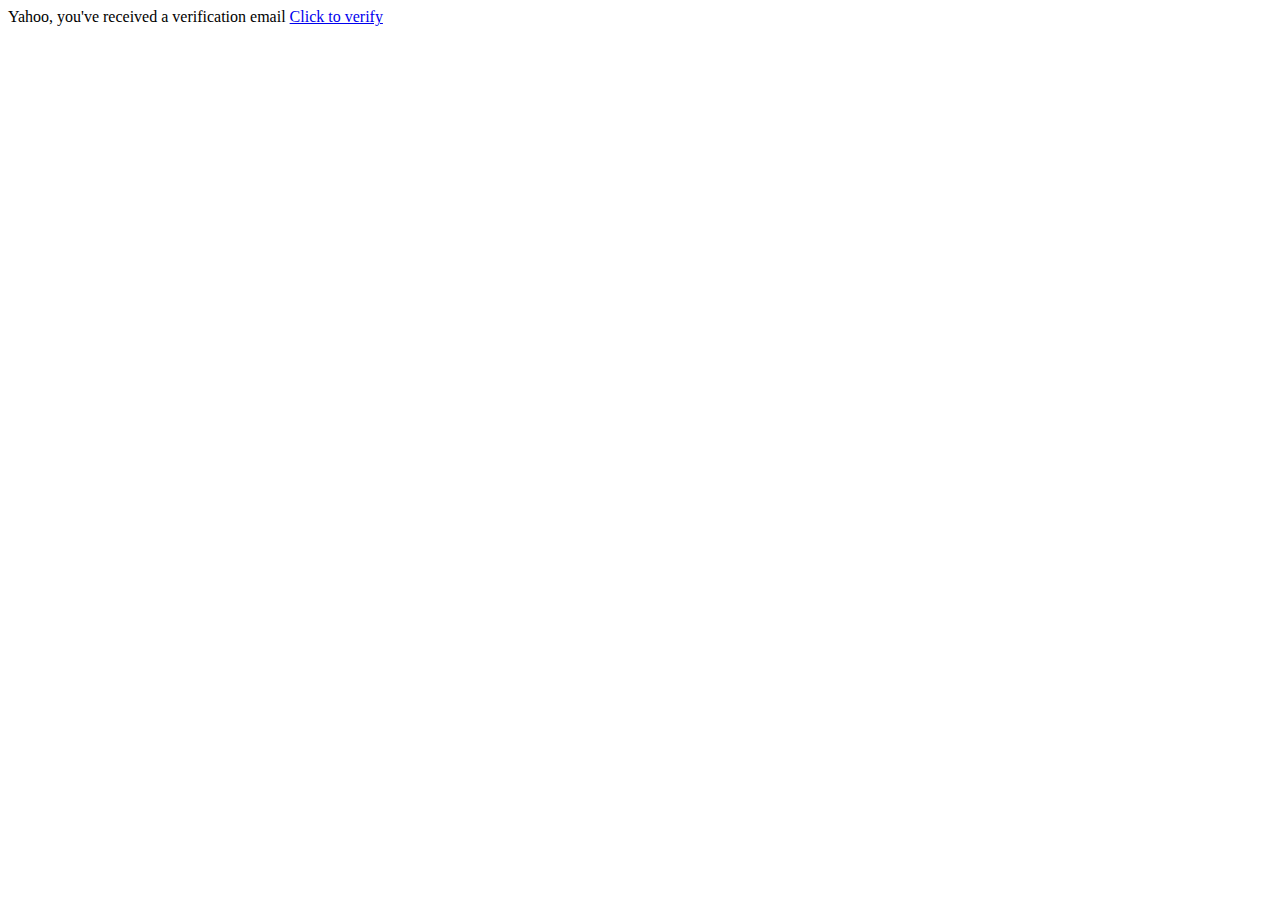
<file: Internship_task/Home/templates/html/verification_template.html>
<!DOCTYPE html>
<html lang="en">
<head>
  <meta charset="UTF-8">
  <meta http-equiv="X-UA-Compatible" content="IE=edge">
  <meta name="viewport" content="width=device-width, initial-scale=1.0">
  <title>Email Verification</title>
</head>
<body>
  Yahoo, you've received a verification email
  <a href="{{url | safe}}" >Click to verify</a>
</body>
</html>
</file>
